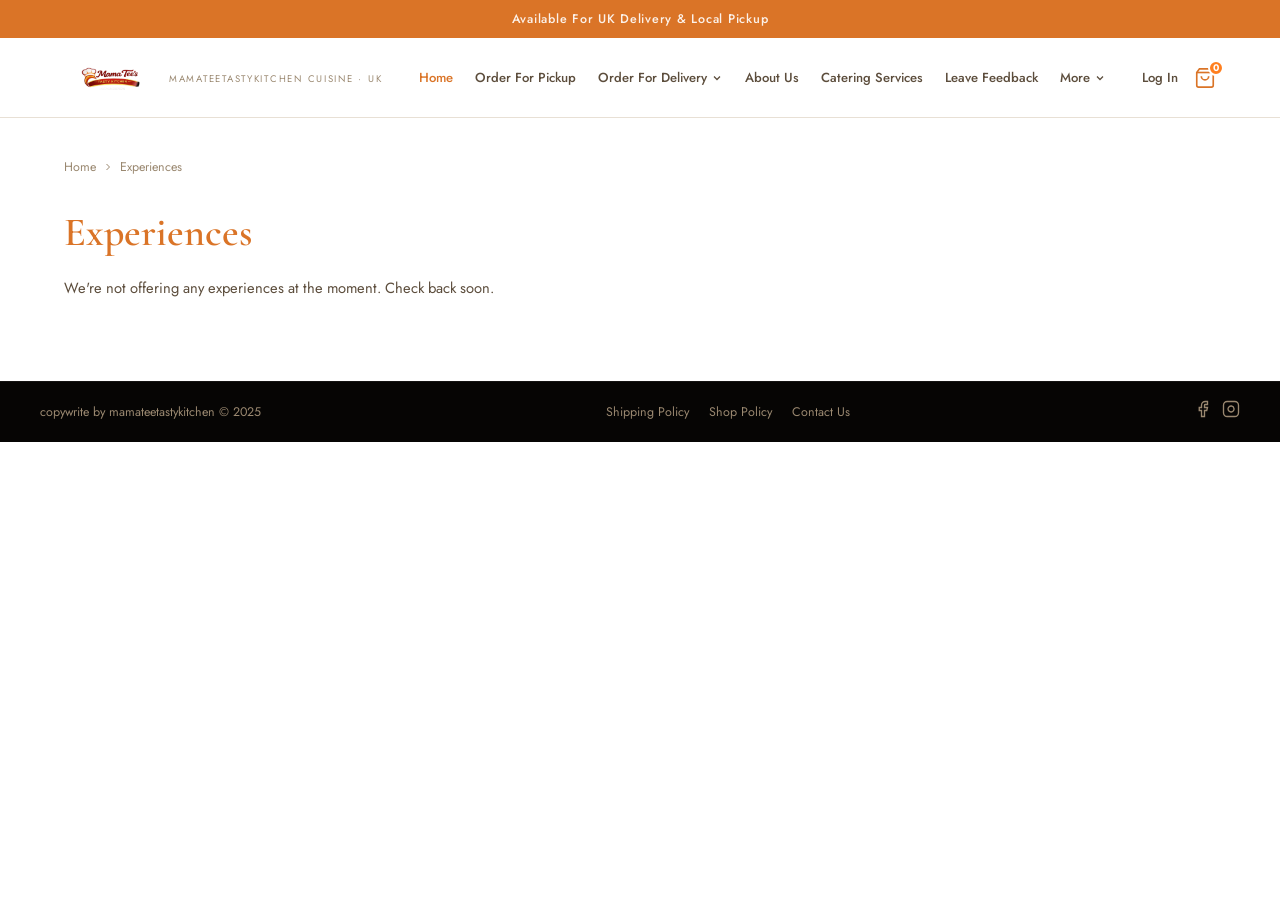
<file: mtn2/experiences.html>
<!DOCTYPE html>
<html lang="en">
<head>
  <meta charset="UTF-8"><meta name="viewport" content="width=device-width, initial-scale=1.0">
  <title>Experiences | mamateetastykitchen</title>
  <link rel="stylesheet" href="css/style.css">
  <link rel="icon" type="image/png" href="/logo.png">
<link rel="apple-touch-icon" href="/logo.png">
  <style>
    .exp-wrap { max-width:1200px;margin:0 auto;padding:40px 24px 80px; }
    .breadcrumb { display:flex;align-items:center;gap:6px;font-size:0.78rem;color:var(--stone-500);margin-bottom:32px; }
    .breadcrumb a { color:var(--stone-500);transition:color var(--trans); }
    .breadcrumb a:hover { color:var(--stone-900); }
    .breadcrumb svg { width:12px;height:12px; }
    .exp-title { font-family:var(--ff-serif);font-size:2.5rem;font-weight:600;color:var(--stone-900);margin-bottom:20px; }
    .exp-msg { font-size:0.92rem;color:var(--stone-700);line-height:1.7; }
  </style>
</head>
<body>
<div class="ann-bar"><a href="pickup.html">Available For UK Delivery &amp; Local Pickup</a></div>
<nav class="navbar">
  <div class="nav-inner">
    <a href="index.html" class="nav-logo">
      <img src="/logo.png" alt="mamateetastykitchen logo" class="nav-logo-img">
      <div class="logo-text-wrap">
        <span class="logo-sub">mamateetastykitchen Cuisine · UK</span>
      </div>
    </a>

    <div class="nav-links">
      <a href="index.html" class="nav-a active">Home</a>
      <a href="pickup.html" class="nav-a">Order For Pickup</a>
      <div class="nav-drop">
        <button class="drop-btn">Order For Delivery <svg viewBox="0 0 24 24" fill="none" stroke="currentColor" stroke-width="2.5"><polyline points="6 9 12 15 18 9"/></svg></button>
        <div class="drop-menu">
          <a href="category.html?cat=proteins">Proteins</a>
          <a href="category.html?cat=stews">Stews</a>
          <a href="category.html?cat=soups">Soups</a>
          <a href="category.html?cat=rice">Rice</a>
          <a href="category.html?cat=sides">Sides</a>
          <a href="category.html?cat=snacks">Snacks &amp; Desserts</a>
          <a href="category.html?cat=specials">Specials</a>
        </div>
      </div>
      <a href="about.html" class="nav-a">About Us</a>
      <a href="catering.html" class="nav-a">Catering Services</a>
      <a href="feedback.html" class="nav-a">Leave Feedback</a>
      <div class="nav-drop">
        <button class="drop-btn">More <svg viewBox="0 0 24 24" fill="none" stroke="currentColor" stroke-width="2.5"><polyline points="6 9 12 15 18 9"/></svg></button>
        <div class="drop-menu" style="left:auto;right:0">
          <a href="contact.html">Contact Us</a>
          <a href="experiences.html">Experiences</a>
        </div>
      </div>
    </div>

    <div class="nav-actions">
      <a href="#" class="nav-login">Log In</a>
      <a href="#" class="nav-cart" aria-label="Cart">
        <svg viewBox="0 0 24 24" fill="none" stroke="currentColor" stroke-width="1.8"><path d="M6 2L3 6v14a2 2 0 002 2h14a2 2 0 002-2V6l-3-4z"/><line x1="3" y1="6" x2="21" y2="6"/><path d="M16 10a4 4 0 01-8 0"/></svg>
        <span class="cart-badge">0</span>
      </a>
    </div>

    <button class="mob-btn" id="mob-btn" aria-label="Menu">
      <svg viewBox="0 0 24 24" fill="none" stroke="currentColor" stroke-width="2"><line x1="3" y1="6" x2="21" y2="6"/><line x1="3" y1="12" x2="21" y2="12"/><line x1="3" y1="18" x2="21" y2="18"/></svg>
    </button>
  </div>
  
  <div class="mob-menu" id="mob-menu">
    <a href="index.html" class="active">Home</a>
    <a href="pickup.html">Order For Pickup</a>
    <a href="category.html">Order For Delivery</a>
    <a href="about.html">About Us</a>
    <a href="catering.html">Catering Services</a>
    <a href="feedback.html">Leave Feedback</a>
    <div class="mob-divider"></div>
    <a href="contact.html">Contact Us</a>
    <a href="experiences.html">Experiences</a>
  </div>
</nav>
<div class="mob-menu" id="mob-menu"><a href="index.html">Home</a><a href="pickup.html">Order For Pickup</a><a href="category.html">Order For Delivery</a><a href="about.html">About Us</a><a href="catering.html">Catering Services</a><a href="feedback.html">Leave Feedback</a><div class="mob-divider"></div><a href="contact.html">Contact Us</a><a href="experiences.html" class="active">Experiences</a></div>
</nav>

<div class="exp-wrap">
  <nav class="breadcrumb">
    <a href="index.html">Home</a>
    <svg viewBox="0 0 24 24" fill="none" stroke="currentColor" stroke-width="2"><polyline points="9 18 15 12 9 6"/></svg>
    <span>Experiences</span>
  </nav>
  <h1 class="exp-title">Experiences</h1>
  <p class="exp-msg">We're not offering any experiences at the moment. Check back soon.</p>
</div>

<footer class="footer"><div class="footer-inner"><p class="footer-copy">copywrite by mamateetastykitchen &copy; 2025</p><nav class="footer-links"><a href="#">Shipping Policy</a><a href="#">Shop Policy</a><a href="contact.html">Contact Us</a></nav><div class="footer-socials"><a href="#"><svg viewBox="0 0 24 24" fill="none" stroke="currentColor" stroke-width="1.8"><path d="M18 2h-3a5 5 0 00-5 5v3H7v4h3v8h4v-8h3l1-4h-4V7a1 1 0 011-1h3z"/></svg></a><a href="#"><svg viewBox="0 0 24 24" fill="none" stroke="currentColor" stroke-width="1.8"><rect x="2" y="2" width="20" height="20" rx="5"/><path d="M16 11.37A4 4 0 1112.63 8 4 4 0 0116 11.37z"/><line x1="17.5" y1="6.5" x2="17.51" y2="6.5"/></svg></a></div></div></footer>
<script src="js/main.js"></script>
</body></html>
</file>
<file: mtn2/css/style.css>
/* ===========================================
   mamateenaija — Global Styles
   Visual language: tastee9ja.co.uk
   Clean white · warm stone · green accents
   =========================================== */

@import url('https://fonts.googleapis.com/css2?family=Cormorant+Garamond:ital,wght@0,400;0,500;0,600;0,700;1,400;1,600&family=Jost:wght@300;400;500;600;700&display=swap');

/* ---- Variables ---- */
:root {
  --white:      #ffffff;
  --bg:         #f9f7f4;
  --stone-50:   #faf9f7;
  --stone-100:  #f3efe9;
  --stone-200:  #e8e0d5;
  --stone-300:  #d4c8b8;
  --stone-500:  #9a8870;
  --stone-700:  #5c4d3c;
  --stone-900:  #da7427;   /* near-black for text/buttons */
  --orange:     #ff7f1f;   /* CTA accent (announcement bar, badges) */
  --tobbi:      #060504;   /* footer bg */
  --green:      #4a7c59;
  --green-lt:   #e8f0eb;
  --gold:       #b8860b;

  --ff-serif:   'Cormorant Garamond', Georgia, serif;
  --ff-sans:    'Jost', system-ui, sans-serif;

  --bar-h:  38px;
  --nav-h:  80px;
  --trans:  0.2s ease;
  --radius: 4px;
  --shadow: 0 2px 12px rgba(0,0,0,0.08);
}

/* ---- Reset ---- */
*, *::before, *::after { box-sizing: border-box; margin: 0; padding: 0; }
html { scroll-behavior: smooth; }
body {
  font-family: var(--ff-sans);
  background: var(--white);
  color: var(--stone-900);
  -webkit-font-smoothing: antialiased;
  overflow-x: hidden;
}
img { display: block; max-width: 100%; }
a { text-decoration: none; color: inherit; }
button { cursor: pointer; border: none; background: none; font-family: inherit; }
ul { list-style: none; }

/* ============================
   ANNOUNCEMENT BAR
   ============================ */
.ann-bar {
  background: var(--stone-900);
  color: rgba(255,255,255,0.9);
  text-align: center;
  height: var(--bar-h);
  display: flex;
  align-items: center;
  justify-content: center;
  font-size: 0.78rem;
  font-weight: 500;
  letter-spacing: 0.06em;
  position: sticky;
  top: 0;
  z-index: 300;
}
.ann-bar a { color: inherit; transition: color var(--trans); }
.ann-bar a:hover { color: #fff; text-decoration: underline; }

/* ============================
   NAVBAR
   ============================ */
.navbar {
  background: var(--white);
  border-bottom: 1px solid var(--stone-200);
  height: var(--nav-h);
  position: sticky;
  top: var(--bar-h);
  z-index: 200;
}
.nav-inner {
  max-width: 1200px;
  margin: 0 auto;
  padding: 0 24px;
  height: 100%;
  display: flex;
  align-items: center;
  justify-content: space-between;
}

/* Logo */
.nav-logo {
  display: flex;
  align-items: center;
  gap: 12px;
  flex-shrink: 0;
}
.nav-logo-img {
  height: 62px;
  width: auto;
  object-fit: contain;
  display: block;
  transition: transform 0.3s ease;
}
.nav-logo:hover .nav-logo-img { transform: scale(1.04); }
.logo-text-wrap { display: flex; flex-direction: column; }
.logo-name {
  font-family: var(--ff-serif);
  font-size: 1.55rem;
  font-weight: 700;
  color: var(--stone-900);
  letter-spacing: 0.01em;
  line-height: 1;
}
.logo-sub {
  font-size: 0.6rem;
  letter-spacing: 0.18em;
  text-transform: uppercase;
  color: var(--stone-500);
  margin-top: 3px;
  white-space: nowrap;
}

/* Desktop nav links */
.nav-links {
  display: flex;
  align-items: center;
  gap: 2px;
}
.nav-a {
  font-size: 0.82rem;
  font-weight: 500;
  color: var(--stone-700);
  padding: 6px 10px;
  border-radius: var(--radius);
  transition: color var(--trans), background var(--trans);
  white-space: nowrap;
}
.nav-a:hover, .nav-a.active { color: var(--stone-900); }

/* Dropdown */
.nav-drop { position: relative; }
.drop-btn {
  font-size: 0.82rem;
  font-weight: 500;
  color: var(--stone-700);
  padding: 6px 10px;
  border-radius: var(--radius);
  display: flex; align-items: center; gap: 4px;
  transition: color var(--trans);
  white-space: nowrap;
}
.drop-btn svg { width: 12px; height: 12px; transition: transform var(--trans); }
.nav-drop:hover .drop-btn { color: var(--stone-900); }
.nav-drop:hover .drop-btn svg { transform: rotate(180deg); }
.drop-menu {
  position: absolute;
  top: calc(100% + 4px);
  left: 0;
  background: var(--white);
  border: 1px solid var(--stone-200);
  border-radius: var(--radius);
  box-shadow: var(--shadow);
  min-width: 180px;
  padding: 6px 0;
  opacity: 0; visibility: hidden;
  transform: translateY(-4px);
  transition: opacity var(--trans), transform var(--trans), visibility var(--trans);
}
.nav-drop:hover .drop-menu,
.nav-drop:focus-within .drop-menu {
  opacity: 1; visibility: visible; transform: translateY(0);
}
.drop-menu a {
  display: block;
  padding: 8px 16px;
  font-size: 0.82rem;
  color: var(--stone-700);
  transition: background var(--trans), color var(--trans);
}
.drop-menu a:hover { background: var(--stone-100); color: var(--stone-900); }

/* Nav actions */
.nav-actions { display: flex; align-items: center; gap: 16px; }
.nav-login {
  font-size: 0.82rem;
  font-weight: 500;
  color: var(--stone-700);
  transition: color var(--trans);
}
.nav-login:hover { color: var(--stone-900); }
.nav-cart { position: relative; color: var(--stone-900); }
.nav-cart svg { width: 22px; height: 22px; display: block; }
.cart-badge {
  position: absolute;
  top: -7px; right: -8px;
  background: var(--orange);
  color: var(--white);
  font-size: 0.6rem;
  font-weight: 700;
  min-width: 16px; height: 16px;
  border-radius: 8px;
  display: flex; align-items: center; justify-content: center;
  padding: 0 3px;
  border: 2px solid var(--white);
}
.cart-badge.bump { animation: cbump 0.22s ease; }
@keyframes cbump { 0%,100%{transform:scale(1)} 50%{transform:scale(1.35)} }

/* Mobile hamburger */
.mob-btn {
  display: none;
  color: var(--stone-900);
  padding: 6px;
  align-items: center;
  justify-content: center;
}
.mob-btn svg { width: 24px; height: 24px; }

/* Mobile drawer menu */
.mob-menu {
  display: none;
  background: var(--white);
  border-top: 1px solid var(--stone-200);
  padding: 12px 16px 24px;
  position: sticky;
  top: calc(var(--bar-h) + var(--nav-h));
  z-index: 190;
  max-height: calc(100vh - var(--bar-h) - var(--nav-h));
  overflow-y: auto;
}
.mob-menu.open { display: block; }
.mob-menu a {
  display: block;
  padding: 11px 12px;
  font-size: 0.9rem;
  color: var(--stone-700);
  border-radius: var(--radius);
  transition: background var(--trans);
}
.mob-menu a:hover,
.mob-menu a.active { background: var(--stone-100); color: var(--stone-900); }
.mob-divider { height: 1px; background: var(--stone-200); margin: 8px 0; }

/* ============================
   HOME HERO — tastee9ja layout
   Two-column: portrait photo LEFT · logo+CTA RIGHT
   ============================ */
.home-hero {
  display: grid;
  grid-template-columns: 1fr 1fr;
  min-height: calc(100vh - var(--bar-h) - var(--nav-h));
  max-height: 860px;
}

/* Left: portrait food photo */
.hero-photo {
  position: relative;
  overflow: hidden;
}
.hero-photo img {
  width: 100%;
  height: 100%;
  object-fit: cover;
  object-position: center;
  display: block;
}

/* Right: white panel with logo + CTAs */
.hero-panel {
  display: flex;
  flex-direction: column;
  align-items: center;
  justify-content: center;
  padding: 18px 20px;
  text-align: center;
  gap: 0;
}

.hero-badge {
  display: inline-block;
  background: var(--orange);
  color: #fff;
  font-size: 0.88rem;
  font-weight: 600;
  letter-spacing: 0.05em;
  padding: 8px 22px;
  border-radius: 3px;
  margin-bottom: 28px;
  text-transform: uppercase;
}

.hero-logo-img {
  width: min(320px, 80%);
  height: auto;
  display: block;
  margin: 0 auto 20px;
}

.hero-tagline {
  font-family: var(--ff-sans);
  font-size: 0.78rem;
  font-weight: 600;
  letter-spacing: 0.24em;
  text-transform: uppercase;
  color: var(--stone-700);
  border-top: 1.5px solid var(--stone-300);
  border-bottom: 1.5px solid var(--stone-300);
  padding: 8px 24px;
  margin-bottom: 36px;
}

.hero-btns {
  display: flex;
  flex-direction: column;
  gap: 12px;
  width: 100%;
  max-width: 320px;
}

.btn-pickup {
  display: flex; align-items: center; justify-content: center;
  background: var(--green);
  color: #fff;
  font-family: var(--ff-sans);
  font-size: 0.88rem;
  font-weight: 600;
  letter-spacing: 0.04em;
  padding: 14px 28px;
  border-radius: 3px;
  transition: background var(--trans), transform var(--trans);
  text-decoration: none;
}
.btn-pickup:hover { background: #3d6649; transform: translateY(-1px); }

.btn-delivery {
  display: flex; align-items: center; justify-content: center;
  background: var(--orange);
  color: #fff;
  font-family: var(--ff-sans);
  font-size: 0.88rem;
  font-weight: 600;
  letter-spacing: 0.04em;
  padding: 14px 28px;
  border-radius: 3px;
  transition: background var(--trans), transform var(--trans);
  text-decoration: none;
}
.btn-delivery:hover { background: #e06b0a; transform: translateY(-1px); }

/* Mobile hero — stack vertically */
@media (max-width: 768px) {
  .home-hero {
    grid-template-columns: 1fr;
    min-height: unset;
    max-height: unset;
  }
  .hero-photo {
    height: 56vw;
    min-height: 240px;
    max-height: 380px;
  }
  .hero-panel {
    padding: 36px 24px 40px;
  }
  .hero-logo-img {
    width: min(260px, 75%);
  }
  .hero-badge {
    font-size: 0.8rem;
    margin-bottom: 20px;
  }
  .hero-tagline {
    font-size: 0.72rem;
    letter-spacing: 0.18em;
    margin-bottom: 28px;
  }
  .hero-btns {
    max-width: 280px;
  }
}

@media (max-width: 480px) {
  .hero-photo {
    height: 65vw;
  }
  .hero-panel {
    padding: 28px 20px 36px;
  }
}

/* ============================
   FOOTER
   ============================ */
.footer {
  background: var(--tobbi);
  border-top: 1px solid rgba(255,255,255,0.06);
  padding: 18px 24px;
}
.footer-inner {
  max-width: 1200px; margin: 0 auto;
  display: flex; flex-wrap: wrap;
  align-items: center; justify-content: space-between;
  gap: 12px;
}
.footer-copy { font-size: 0.78rem; color: var(--stone-500); }
.footer-links { display: flex; gap: 20px; }
.footer-links a { font-size: 0.78rem; color: var(--stone-500); transition: color var(--trans); }
.footer-links a:hover { color: #fff; }
.footer-socials { display: flex; gap: 10px; }
.footer-socials a { color: var(--stone-500); transition: color var(--trans); }
.footer-socials a:hover { color: #fff; }
.footer-socials svg { width: 18px; height: 18px; }

@media (max-width: 600px) {
  .footer-inner { flex-direction: column; align-items: flex-start; gap: 10px; }
}

/* ============================
   SHARED UTILITIES
   ============================ */
.container { max-width: 1200px; margin: 0 auto; padding: 0 24px; }

/* Buttons */
.btn {
  display: inline-flex; align-items: center; justify-content: center; gap: 8px;
  font-family: var(--ff-sans);
  font-size: 0.85rem;
  font-weight: 500;
  letter-spacing: 0.04em;
  border-radius: 2px;
  padding: 12px 28px;
  transition: background var(--trans), color var(--trans), transform var(--trans);
  cursor: pointer;
  white-space: nowrap;
  text-decoration: none;
}
.btn-dark  { background: var(--stone-900); color: var(--white); }
.btn-dark:hover  { background: var(--stone-700); transform: translateY(-1px); }
.btn-outline {
  background: transparent;
  color: var(--stone-900);
  border: 1.5px solid var(--stone-900);
}
.btn-outline:hover { background: var(--stone-900); color: var(--white); }
.btn-green { background: var(--green); color: var(--white); }
.btn-green:hover { background: #3d6649; }

/* Form fields */
.field { display: flex; flex-direction: column; gap: 5px; }
.label { font-size: 0.8rem; font-weight: 600; color: var(--stone-700); letter-spacing: 0.03em; }
.req { color: var(--orange); }
.input, .textarea, .select {
  width: 100%;
  padding: 10px 14px;
  border: 1px solid var(--stone-300);
  border-radius: var(--radius);
  font-size: 0.88rem;
  color: var(--stone-900);
  background: var(--white);
  outline: none;
  font-family: var(--ff-sans);
  transition: border-color var(--trans);
  appearance: none;
}
.input:focus, .textarea:focus, .select:focus { border-color: var(--stone-700); }
.textarea { resize: vertical; min-height: 90px; }
.select {
  background-image: url("data:image/svg+xml,%3Csvg xmlns='http://www.w3.org/2000/svg' width='10' height='10' viewBox='0 0 24 24' fill='none' stroke='%235c4d3c' stroke-width='2'%3E%3Cpolyline points='6 9 12 15 18 9'%3E%3C/polyline%3E%3C/svg%3E");
  background-repeat: no-repeat;
  background-position: right 12px center;
  padding-right: 32px;
  cursor: pointer;
}

.grid2 { display: grid; grid-template-columns: 1fr 1fr; gap: 16px; }
.grid3 { display: grid; grid-template-columns: 1fr 1fr 1fr; gap: 20px; }

/* Radio/Checkbox */
.check-row { display: flex; flex-wrap: wrap; gap: 6px 16px; }
.check-item { display: flex; align-items: center; gap: 6px; cursor: pointer; }
.check-item input { width: 15px; height: 15px; accent-color: var(--stone-900); cursor: pointer; }
.check-item span { font-size: 0.86rem; color: var(--stone-700); }

/* Status dot */
.dot-green {
  display: inline-block; width: 8px; height: 8px;
  border-radius: 50%; background: #22c55e;
  box-shadow: 0 0 0 3px rgba(34,197,94,0.18);
  animation: glow 2s infinite;
  flex-shrink: 0;
}
@keyframes glow {
  0%,100%{box-shadow:0 0 0 3px rgba(34,197,94,.18)}
  50%{box-shadow:0 0 0 5px rgba(34,197,94,.08)}
}

/* Product card */
.card {
  background: var(--white);
  border: 1px solid var(--stone-200);
  border-radius: var(--radius);
  overflow: hidden;
  transition: box-shadow var(--trans);
}
.card:hover { box-shadow: 0 4px 20px rgba(0,0,0,0.10); }
.card-thumb { width: 100%; aspect-ratio: 1; overflow: hidden; }
.card-thumb img { width: 100%; height: 100%; object-fit: cover; transition: transform 0.35s ease; }
.card:hover .card-thumb img { transform: scale(1.04); }
.card-body { padding: 14px 16px 16px; }
.card-name { font-size: 0.9rem; font-weight: 600; color: var(--stone-900); margin-bottom: 4px; line-height: 1.3; }
.card-price { font-size: 0.88rem; color: var(--stone-700); margin-bottom: 10px; }
.card-price span { font-weight: 600; }
.card-add {
  width: 100%;
  padding: 9px;
  background: var(--stone-900);
  color: var(--white);
  font-size: 0.8rem;
  font-weight: 500;
  letter-spacing: 0.04em;
  border-radius: var(--radius);
  transition: background var(--trans);
  font-family: var(--ff-sans);
  cursor: pointer;
}
.card-add:hover { background: var(--stone-700); }

/* Notice bar */
.notice {
  background: #fef9ec;
  border: 1px solid #f0d990;
  border-radius: var(--radius);
  padding: 10px 14px;
  font-size: 0.82rem;
  color: #7a5c00;
  line-height: 1.5;
}

/* Scroll reveal */
.reveal { opacity: 0; transform: translateY(18px); transition: opacity 0.5s ease, transform 0.5s ease; }
.reveal.vis { opacity: 1; transform: translateY(0); }
.d1 { transition-delay: 0.1s; }
.d2 { transition-delay: 0.2s; }
.d3 { transition-delay: 0.3s; }

/* ============================
   RESPONSIVE — Global
   ============================ */
/* Tablet: hide desktop nav, show hamburger */
@media (max-width: 1024px) {
  .nav-links,
  .nav-actions { display: none; }
  .mob-btn { display: flex; }
  .grid3 { grid-template-columns: 1fr 1fr; }
}

/* Mobile: single column grids */
@media (max-width: 640px) {
  .grid2,
  .grid3 { grid-template-columns: 1fr; }
  .container { padding: 0 16px; }
}

/* Small mobile: compact nav */
@media (max-width: 400px) {
  :root { --nav-h: 64px; }
  .nav-logo-img { height: 44px; }
  .logo-sub { display: none; }
}
</file>
